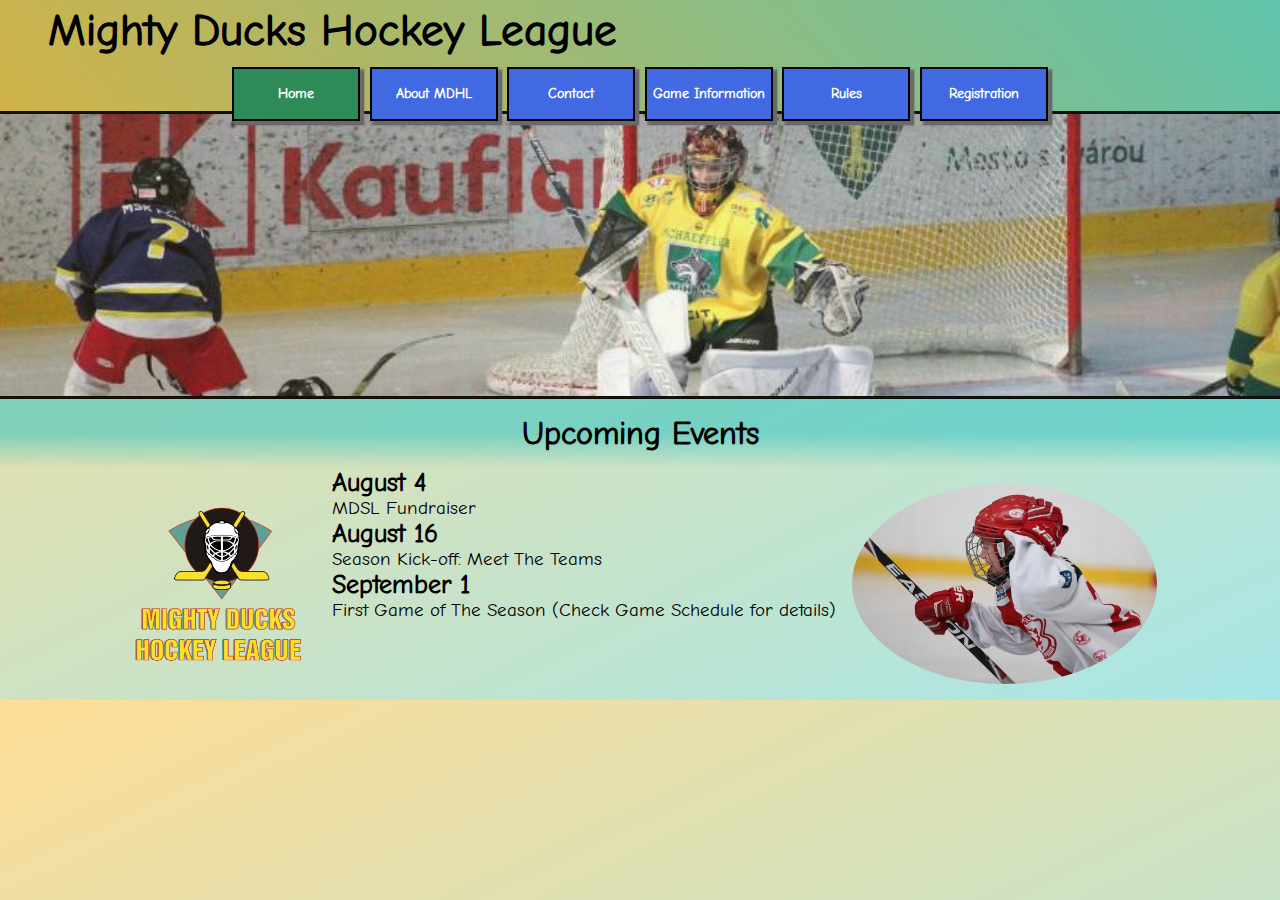
<file: index.html>
<!DOCTYPE html>
<html lang="es">

<head>
    <meta charset="utf-8">
    <meta name="viewport" content="width=device-width, initial-scale=1.0">
    <title> Mighty Ducks Hockey League Home </title>
    <link rel="icon" type="image/x-icon" href="./assets/favicon.ico">
    <link rel="stylesheet" href="./assets/styles.css">
</head>

<body>

    <header>
        <h1> Mighty Ducks Hockey League </h1>
        <nav>
            <a href="#"> Home </a>
            <a href="./about.html"> About MDHL </a>
            <a href="./contact.html"> Contact </a>
            <a href="./game.html"> Game Information</a>
            <a href="./rules.html">Rules</a>
            <a href="./form.html">Registration</a>
        </nav>
        <div class="banner"></div>
    </header>

    <main>
        <article>
            <div class="title-box">
                <h2 class="h2animation">Upcoming Events</h2>
            </div>
            <div class="flex-row-cent">
                <img class="align" id="logo" src="./assets/logo_Mighty_ducks-01.png" alt="team logo" height="200">
                <div id="text">
                    <h3 class="left-title">August 4</h3>
                    <p>MDSL Fundraiser</p>
                    <h3 class="left-title">August 16</h3>
                    <p>Season Kick-off: Meet The Teams</p>
                    <h3 class="left-title">September 1</h3>
                    <p>First Game of The Season (Check Game Schedule for details)</p>
                </div>
                <img class="align" id="player-img" src="./assets/hockey_1.jpg" alt="hockey player" height="200">
            </div>
        </article>
    </main>
</body>

</html>
</file>
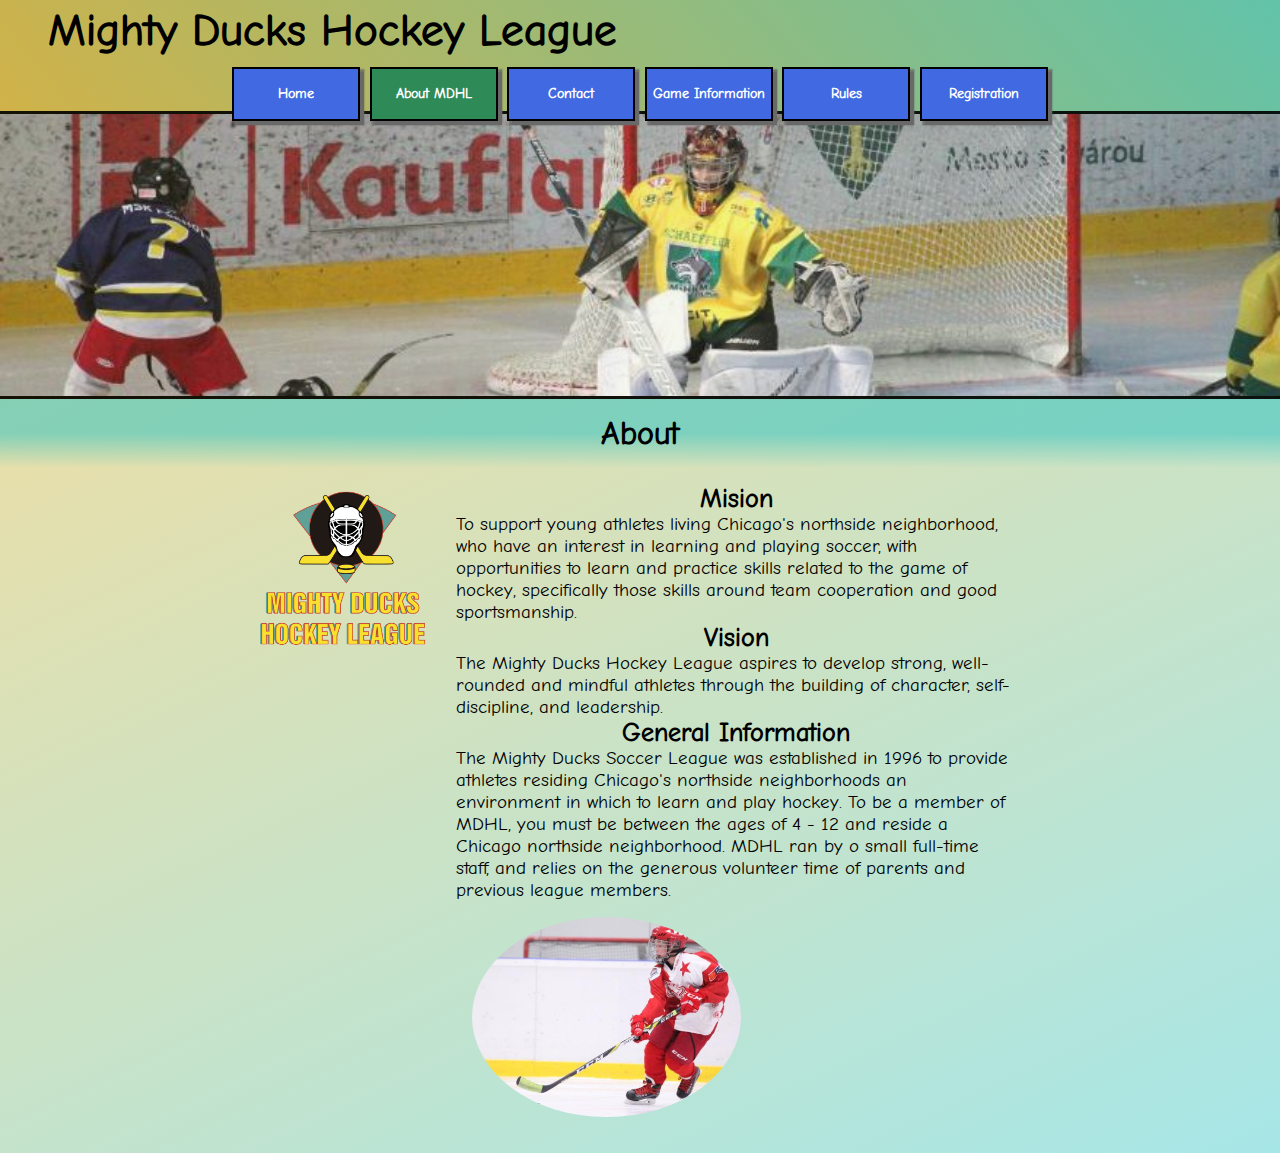
<file: about.html>
<!DOCTYPE html>
<html lang="es">

<head>
    <meta charset="utf-8">
    <meta name="viewport" content="width=device-width, initial-scale=1.0">
    <title> Mighty Ducks Hockey League About</title>
    <link rel="icon" type="image/x-icon" href="./assets/favicon.ico">
    <link rel="stylesheet" href="./assets/styles.css">
</head>

<body>

    <header>
        <h1> Mighty Ducks Hockey League </h1>
        <nav>
            <a href="./index.html"> Home </a>
            <a href="#"> About MDHL </a>
            <a href="./contact.html"> Contact </a>
            <a href="./game.html"> Game Information</a>
            <a href="./rules.html">Rules</a>
            <a href="./form.html">Registration</a>
        </nav>
        <div class="banner"></div>
    </header>

    <main>
        <article>
            <div class="title-box">
                <h2 class="h2animation">About</h2>
            </div>
            <div class="flex-row-cent">
                <img id="logo" src="./assets/logo_Mighty_ducks-01.png" alt="team logo" height="200">
                <div class="align" id="text">
                    <section>
                        <h3> Mision </h3>
                        <p> To support young athletes living Chicago's northside neighborhood, who have an interest in
                            learning and playing soccer, with opportunities to learn and practice skills related to the
                            game of
                            hockey, specifically those skills around team cooperation and good sportsmanship. </p>
                    </section>
                    <section>
                        <h3>Vision</h3>
                        <p>The Mighty Ducks Hockey League aspires to develop strong, well-rounded and mindful athletes
                            through the building of character, self-discipline, and leadership.</p>
                    </section>
                    <section>
                        <h3>General Information</h3>
                        <p>The Mighty Ducks Soccer League was established in 1996 to provide athletes residing
                            Chicago's northside neighborhoods an environment in which to learn and play hockey. To be a
                            member of MDHL, you must be between the ages of 4 - 12 and reside a Chicago northside
                            neighborhood. MDHL ran by o small full-time staff, and relies on the generous volunteer time
                            of
                            parents and previous league members.</p>
                    </section>
                    <img class="align" id="player-img" src="./assets/hockey_2.jpg" alt="hockey player" height="200">

                </div>
            </div>

        </article>
    </main>
</body>
</html>
</file>
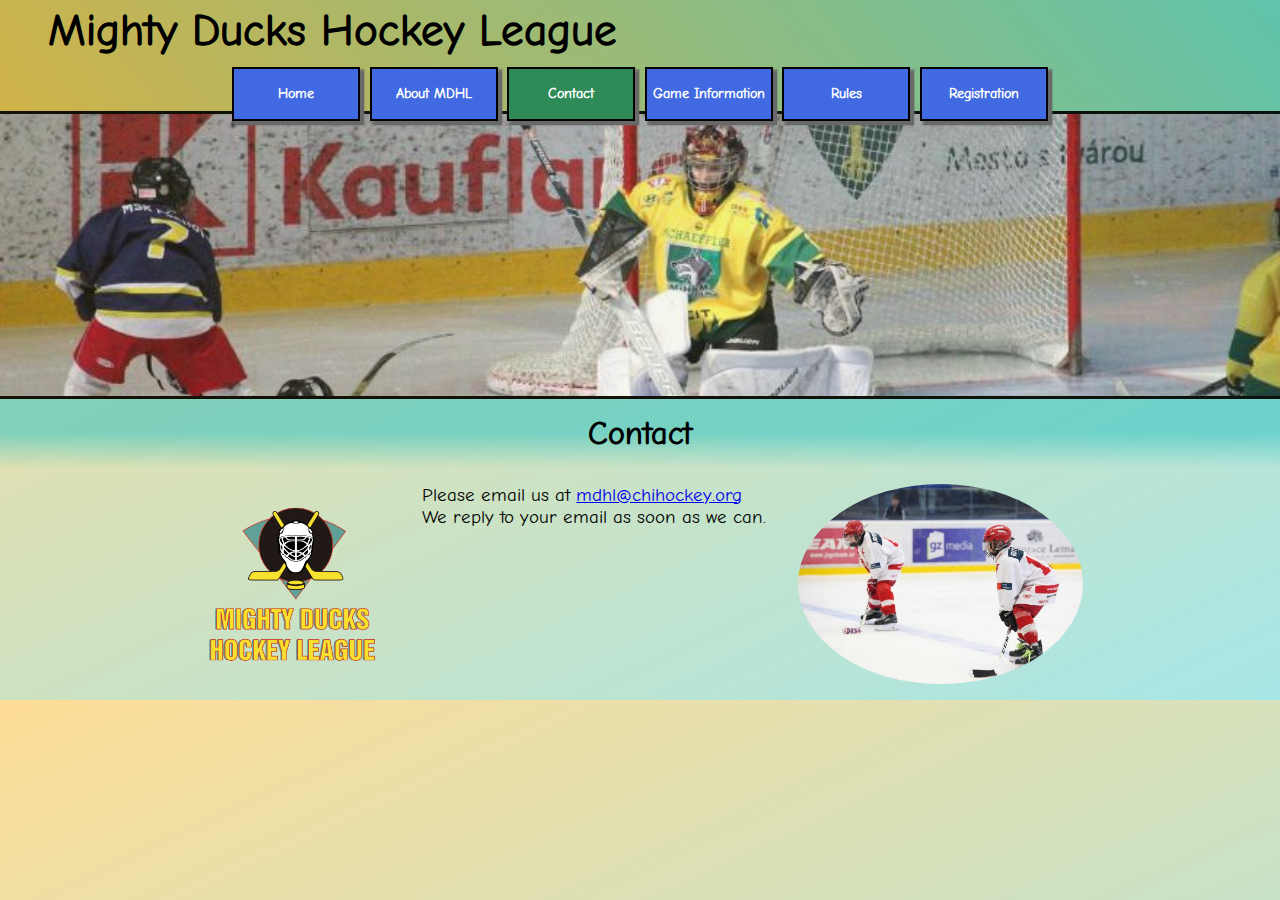
<file: contact.html>
<!DOCTYPE html>
<html lang="es">

<head>
    <meta charset="utf-8">
    <meta name="viewport" content="width=device-width, initial-scale=1.0">
    <title> Mighty Ducks Hockey League Contact</title>
    <link rel="icon" type="image/x-icon" href="./assets/favicon.ico">
    <link rel="stylesheet" href="./assets/styles.css">
</head>

<body>
    <header>
        <h1> Mighty Ducks Hockey League </h1>
        <nav>
            <a href="./index.html"> Home </a>
            <a href="./about.html"> About MDHL </a>
            <a href="#"> Contact </a>
            <a href="./game.html"> Game Information</a>
            <a href="./rules.html">Rules</a>
            <a href="./form.html">Registration</a>
        </nav>
        <div class="banner"></div>
    </header>

    <main>
        <article>
            <div class="title-box">
                <h2 class="h2animation">Contact</h2>
            </div>
            <div class="flex-row-cent">
                <img class="align" id="logo" src="./assets/logo_Mighty_ducks-01.png" alt="team logo" height="200">
                <div class="align" id="text">
                    <p> Please email us at <a href="mailto:mdhl@chihockey.org" target="_blank"> mdhl@chihockey.org </a>
                    </p>
                    <p>We reply to your email as soon as we can.</p>
                </div>
                <img class="align" id="player-img" src="./assets/hockey_3.jpg" alt="hockey player" height="200">

            </div>
        </article>
    </main>
</body>

</html>
</file>
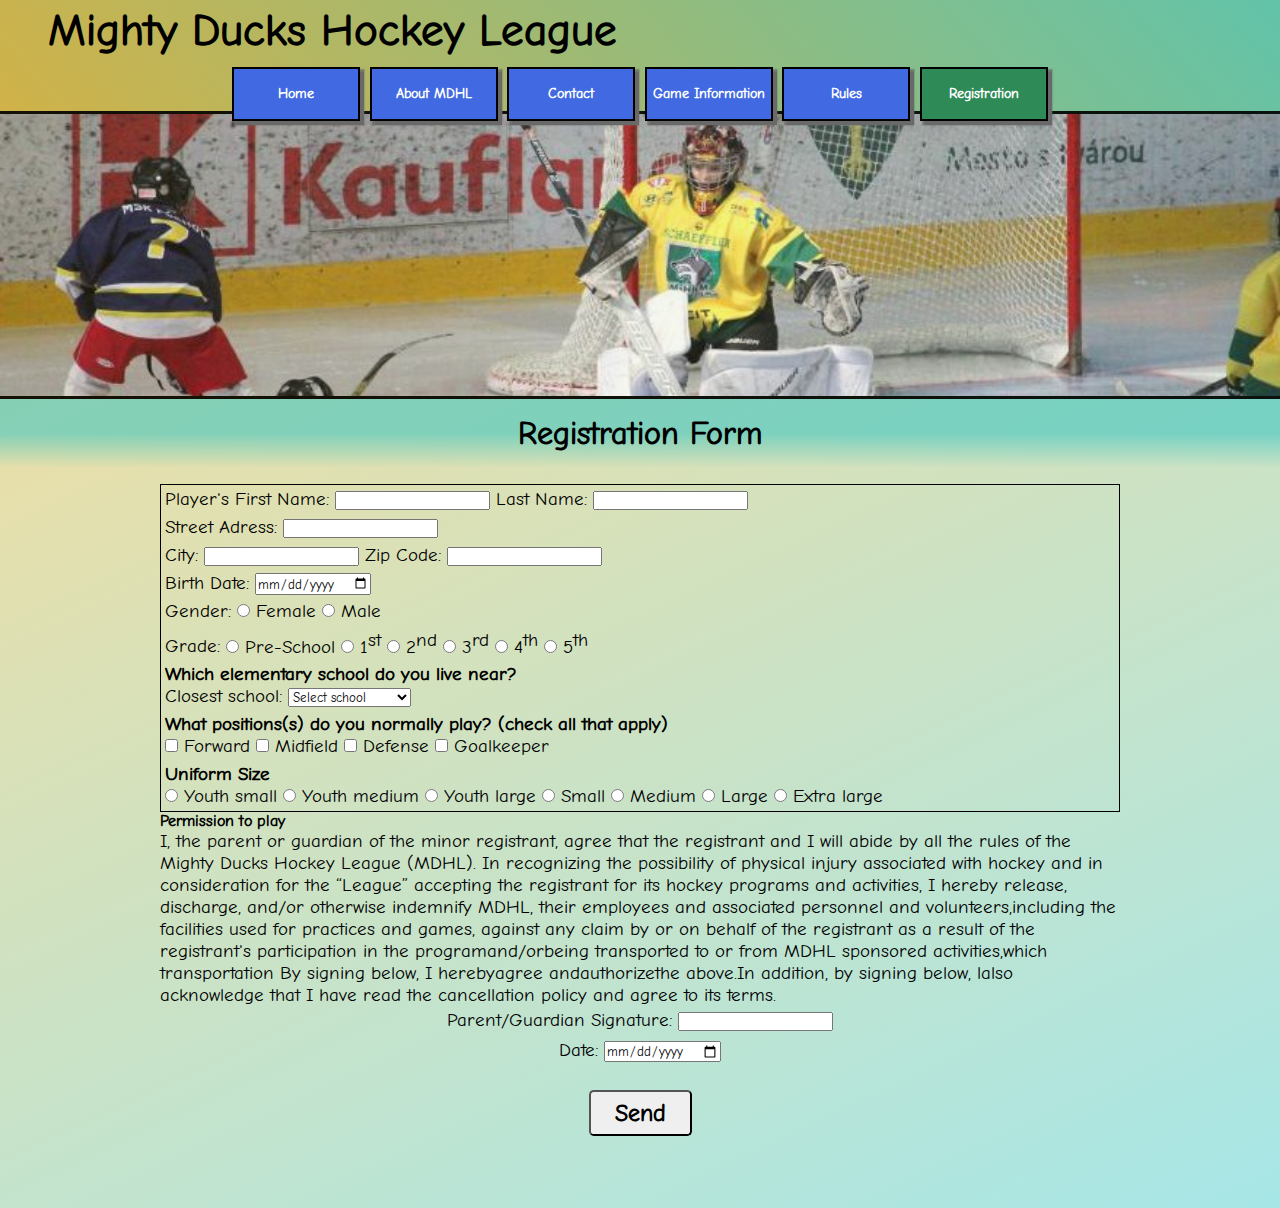
<file: form.html>
<!DOCTYPE html>
<html lang="es">

<head>
  <meta charset="UTF-8">
  <meta name="viewport" content="width=device-width, initial-scale=1.0">
  <title> Registration Form</title>
  <link rel="icon" type="image/x-icon" href="./assets/favicon.ico">
  <link rel="stylesheet" href="./assets/styles.css">
</head>

<body>
  <header>
    <h1> Mighty Ducks Hockey League </h1>
    <nav>
      <a href="./index.html"> Home </a>
      <a href="./about.html"> About MDHL </a>
      <a href="./contact.html"> Contact </a>
      <a href="./game.html"> Game Information</a>
      <a href="./rules.html">Rules</a>
      <a href="#">Registration</a>
    </nav>
    <div class="banner"></div>
  </header>

  <main>
    <div class="title-box">
      <h2 class="h2animation">Registration Form</h2>
    </div>

    <form action="./show_data.html" method="get">
      <div class="form-box">
        <fieldset>
          <label for="firstName">Player's First Name: </label>
          <input type="text" name="first_name" id="firstName">
          <label for="lastName">Last Name: </label>
          <input type="text" name="last_name" id="lastName">
        </fieldset>
        <fieldset>
          <label for="streetAdress">Street Adress:</label>
          <input type="text" name="street_adress" id="streetAdress">
        </fieldset>
        <fieldset>
          <label for="city">City:</label>
          <input type="text" name="city" id="city">
          <label for="zipCode">Zip Code: </label>
          <input type="number" name="zip_code" id="zipCode">
        </fieldset>
        <fieldset>
          <label>
            Birth Date:
            <input type="date" name="birth_date">
          </label>
        </fieldset>
        <fieldset>
          Gender:
          <label>
            <input type="radio" name="gender" value="F">
            Female
          </label>
          <label>
            <input type="radio" name="gender" value="M">
            Male
          </label>
        </fieldset>

        <fieldset>
          Grade:
          <label>
            <input type="radio" name="grade" value="pre">
            Pre-School
          </label>
          <label>
            <input type="radio" name="grade" value="1st">
            1<span class="grade">st</span>
          </label>
          <label>
            <input type="radio" name="grade" value="2nd">
            2<span class="grade">nd</span>
          </label>
          <label>
            <input type="radio" name="grade" value="3rd">
            3<span class="grade">rd</span>
          </label>
          <label>
            <input type="radio" name="grade" value="4th">
            4<span class="grade">th</span>
          </label>
          <label>
            <input type="radio" name="grade" value="5th">
            5<span class="grade">th</span>
          </label>
        </fieldset>

        <fieldset>
          <h4>Which elementary school do you live near?</h4>
          Closest school:
          <select name="school">
            <option disabled selected>Select school</option>
            <option value="aj-katzenmaier">AJ Katzenmaier</option>
            <option value="marjorie">Greenbay</option>
            <option value="greenbay">Howard A Yeager</option>
            <option value="north-elementary">Majorie P Hart</option>
            <option value="howard">North Elemetary</option>
            <option value="south">South Elementary</option>
          </select>
        </fieldset>

        <fieldset>
          <h4>What positions(s) do you normally play? (check all that apply)</h4>
          <label>
            <input type="checkbox" name="position1" value="forward">
            Forward
          </label>
          <label>
            <input type="checkbox" name="position2" value="midfield">
            Midfield
          </label>
          <label>
            <input type="checkbox" name="position3" value="defense">
            Defense
          </label>
          <label>
            <input type="checkbox" name="position4" value="goalkeeper">
            Goalkeeper
          </label>
        </fieldset>

        <fieldset>
          <h4>Uniform Size</h4>
          <label>
            <input type="radio" name="size" value="YS">
            Youth small
          </label>
          <label>
            <input type="radio" name="size" value="YM">
            Youth medium
          </label>
          <label>
            <input type="radio" name="size" value="YL">
            Youth large
          </label>
          <label>
            <input type="radio" name="size" value="S">
            Small
          </label>
          <label>
            <input type="radio" name="size" value="M">
            Medium
          </label>
          <label>
            <input type="radio" name="size" value="L">
            Large
          </label>
          <label>
            <input type="radio" name="size" value="XL">
            Extra large
          </label>
        </fieldset>
      </div>

      <h4>Permission to play</h4>
      <p>I, the parent or guardian of the minor registrant, agree that the registrant and I will abide by all the
        rules of the Mighty Ducks Hockey League (MDHL). In recognizing the possibility of physical injury
        associated with hockey and in consideration for the “League” accepting the registrant for its
        hockey programs and activities, I hereby release, discharge, and/or otherwise indemnify MDHL,
        their employees and associated personnel and volunteers,including the facilities used for
        practices and games, against any claim by or on behalf of the registrant as a result of the
        registrant's participation in the programand/orbeing transported to or from MDHL sponsored
        activities,which transportation
        By signing below, I herebyagree andauthorizethe above.In addition, by signing below, lalso
        acknowledge that I have read the cancellation policy and agree to its terms.</p>

      <fieldset>
        <label>Parent/Guardian Signature:</label>
        <input type="text" name="signature">
      </fieldset>
      <fieldset>
        <label>Date:</label>
        <input type="date" name="date">
      </fieldset>
      <button type="submit" class="button">Send</button>
      <!-- <input type="submit" class="button"> -->
    </form>


  </main>

</body>

</html>
</file>
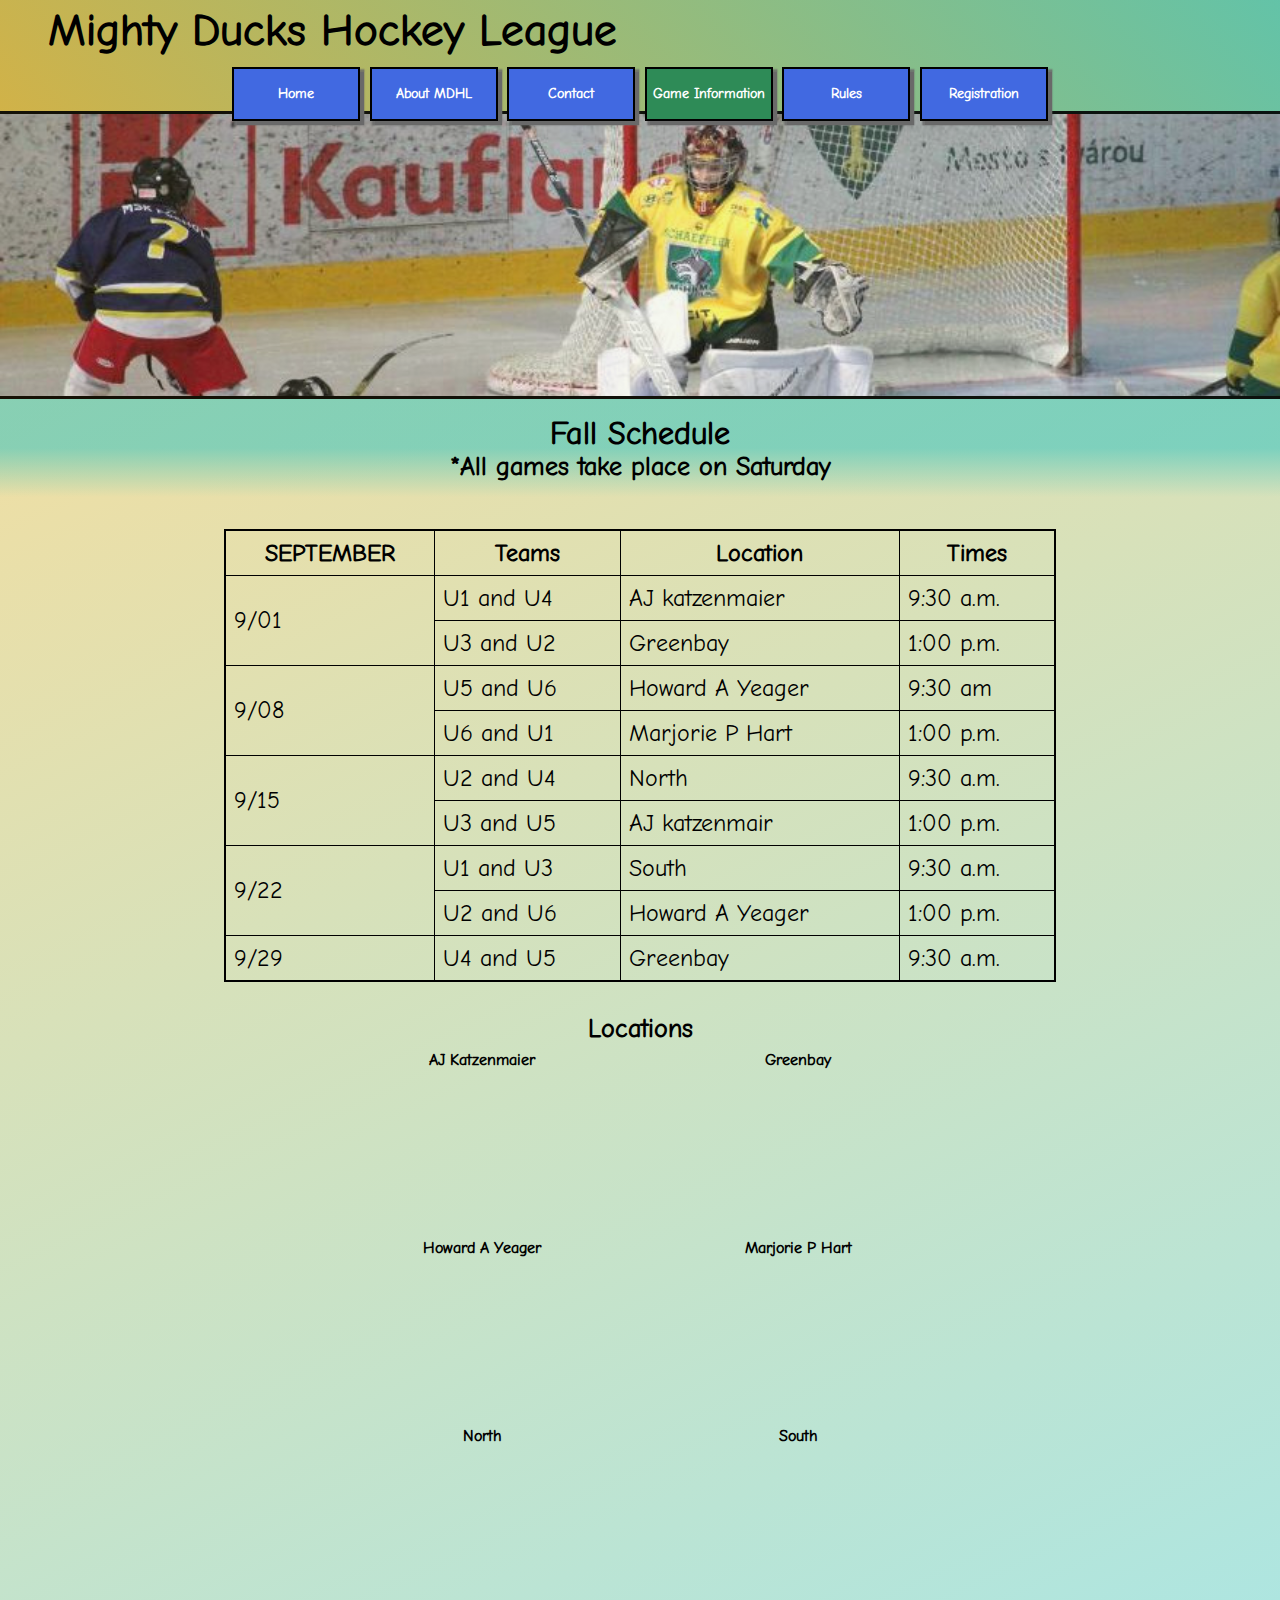
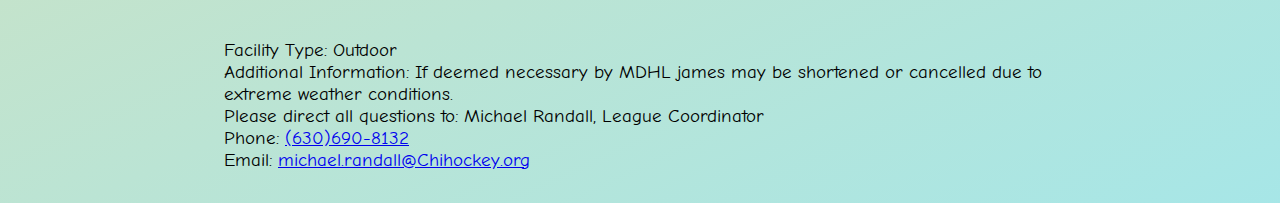
<file: game.html>
<!DOCTYPE html>
<html lang="es">

<head>
    <meta charset="UTF-8">
    <meta name="viewport" content="width=device-width, initial-scale=1.0">
    <title> Mighty Ducks Hockey League Game Info </title>
    <link rel="icon" type="image/x-icon" href="./assets/favicon.ico">
    <link rel="stylesheet" href="./assets/styles.css">
</head>

<body>
    <header>
        <h1> Mighty Ducks Hockey League </h1>
        <nav>
            <a href="./index.html"> Home </a>
            <a href="./about.html"> About MDHL </a>
            <a href="./contact.html"> Contact </a>
            <a href="#">Game Information</a>
            <a href="./rules.html">Rules</a>
            <a href="./form.html">Registration</a>
        </nav>
        <div class="banner"></div>
    </header>

    <main>
        <div class="title-box">
            <h2>Fall Schedule</h2>
            <h3 class="general-subtitle">*All games take place on Saturday</h3>
        </div>
        <div class="flex-col-center">
            <table>
                <thead>
                    <tr>
                        <th>SEPTEMBER</th>
                        <th>Teams</th>
                        <th>Location</th>
                        <th>Times</th>
                    </tr>
                </thead>

                <tbody>
                    <tr>
                        <td rowspan="2">9/01</td>
                        <td>U1 and U4</td>
                        <td>AJ katzenmaier</td>
                        <td>9:30 a.m.</td>
                    </tr>
                    <tr>
                        <td>U3 and U2</td>
                        <td>Greenbay</td>
                        <td>1:00 p.m.</td>
                    </tr>
                    <tr>
                        <td rowspan="2">9/08</td>
                        <td>U5 and U6</td>
                        <td>Howard A Yeager</td>
                        <td>9:30 am</td>
                    </tr>
                    <tr>
                        <td>U6 and U1</td>
                        <td>Marjorie P Hart</td>
                        <td>1:00 p.m.</td>
                    </tr>
                    <tr>
                        <td rowspan="2">9/15</td>
                        <td>U2 and U4</td>
                        <td>North</td>
                        <td>9:30 a.m.</td>
                    </tr>
                    <tr>
                        <td>U3 and U5</td>
                        <td>AJ katzenmair</td>
                        <td>1:00 p.m.</td>
                    </tr>
                    <tr>
                        <td rowspan="2">9/22</td>
                        <td>U1 and U3</td>
                        <td>South</td>
                        <td>9:30 a.m.</td>
                    </tr>
                    <tr>
                        <td>U2 and U6</td>
                        <td>Howard A Yeager</td>
                        <td>1:00 p.m.</td>
                    </tr>
                    <tr>
                        <td>9/29</td>
                        <td>U4 and U5</td>
                        <td>Greenbay</td>
                        <td>9:30 a.m.</td>
                    </tr>
                </tbody>
            </table>

            <h3>Locations</h3>
            <section class="flex-row-cent">
                <div class="maps">
                    <h4>AJ Katzenmaier</h4>
                    <iframe
                        src="https://www.google.com/maps/embed?pb=!1m14!1m8!1m3!1d898684.0202177438!2d-88.4124282124736!3d42.27950970296056!3m2!1i1024!2i768!4f13.1!3m3!1m2!1s0x880f932fbc6ba7cd%3A0xcf2bbe275c6da815!2sAJ%20Katzenmaier%20Academy!5e0!3m2!1sen!2sar!4v1676568770392!5m2!1sen!2sar"
                        style="border:0;" allowfullscreen="" loading="lazy"
                        referrerpolicy="no-referrer-when-downgrade"></iframe>
                </div>

                <div class="maps">
                    <h4>Greenbay</h4>
                    <iframe
                        src="https://www.google.com/maps/embed?pb=!1m14!1m8!1m3!1d91064.52877092795!2d-88.1951522!3d44.4994506!3m2!1i1024!2i768!4f13.1!3m3!1m2!1s0x8802fa54437d3b65%3A0xf63728c8a91e81ef!2sGreen%20Bay%20Gamblers%20Hockey!5e0!3m2!1sen!2sar!4v1676568934959!5m2!1sen!2sar"
                        style="border:0;" allowfullscreen="" loading="lazy"
                        referrerpolicy="no-referrer-when-downgrade"></iframe>
                </div>

                <div class="maps">
                    <h4>Howard A Yeager</h4>
                    <iframe
                        src="https://www.google.com/maps/embed?pb=!1m14!1m8!1m3!1d11801.080246623287!2d-87.8538811!3d42.3154383!3m2!1i1024!2i768!4f13.1!3m3!1m2!1s0x0%3A0x8b51fa5d6efe771a!2sHoward%20A.%20Yeager%20School%20(PREK-K)!5e0!3m2!1ses-419!2sar!4v1676569046059!5m2!1ses-419!2sar"
                        style="border:0;" allowfullscreen="" loading="lazy"
                        referrerpolicy="no-referrer-when-downgrade"></iframe>
                </div>

                <div class="maps">
                    <h4>Marjorie P Hart</h4>
                    <iframe
                        src="https://www.google.com/maps/embed?pb=!1m18!1m12!1m3!1d2968.2898383819593!2d-87.6459727!3d41.9296229!2m3!1f0!2f0!3f0!3m2!1i1024!2i768!4f13.1!3m3!1m2!1s0x880fd30f2637f9d7%3A0xdbff5d5dfcfcfa35!2sMarjorie%20P%20Hart%20Elementary!5e0!3m2!1sen!2sar!4v1676569204833!5m2!1sen!2sar"
                        style="border:0;" allowfullscreen="" loading="lazy"
                        referrerpolicy="no-referrer-when-downgrade"></iframe>
                </div>

                <div class="maps">
                    <h4>North</h4>
                    <iframe
                        src="https://www.google.com/maps/embed?pb=!1m14!1m8!1m3!1d189620.38634699644!2d-87.9264981!3d42.0470714!3m2!1i1024!2i768!4f13.1!3m3!1m2!1s0x880fc6e58cafb32b%3A0xb352c3a8231a21dc!2sNorth%20Shore%20Ice%20Arena!5e0!3m2!1sen!2sar!4v1676569421602!5m2!1sen!2sar"
                        style="border:0;" allowfullscreen="" loading="lazy"
                        referrerpolicy="no-referrer-when-downgrade"></iframe>
                </div>

                <div class="maps">
                    <h4>South</h4>
                    <iframe
                        src="https://www.google.com/maps/embed?pb=!1m14!1m8!1m3!1d226370.660237934!2d-87.78937275683644!3d41.80060815541323!3m2!1i1024!2i768!4f13.1!3m3!1m2!1s0x880e24c3caa4dc99%3A0xc2d4aebd2c577cff!2sMorgan%20Park%20Sports%20Center!5e0!3m2!1sen!2sar!4v1676569648633!5m2!1sen!2sar"
                        style="border:0;" allowfullscreen="" loading="lazy"
                        referrerpolicy="no-referrer-when-downgrade"></iframe>
                </div>
            </section>

            <div class="extra-info">
                <div>
                    <p>Facility Type: Outdoor</p>
                    <p>Additional Information: If deemed necessary by MDHL james may be
                        shortened or cancelled due to extreme weather conditions.</p>
                </div>

                <div>
                    <p>Please direct all questions to: Michael Randall, League Coordinator</p>
                    <div>
                        <p>Phone: <a href="tel:+(630)690-8132" target="_blank">(630)690-8132</a> </p>
                        <p>Email: <a href="mailto:michael.randall@Chihockey.org"
                                target="_blank">michael.randall@Chihockey.org</a></p>
                    </div>
                </div>
            </div>
        </div>

    </main>
</body>

</html>
</file>
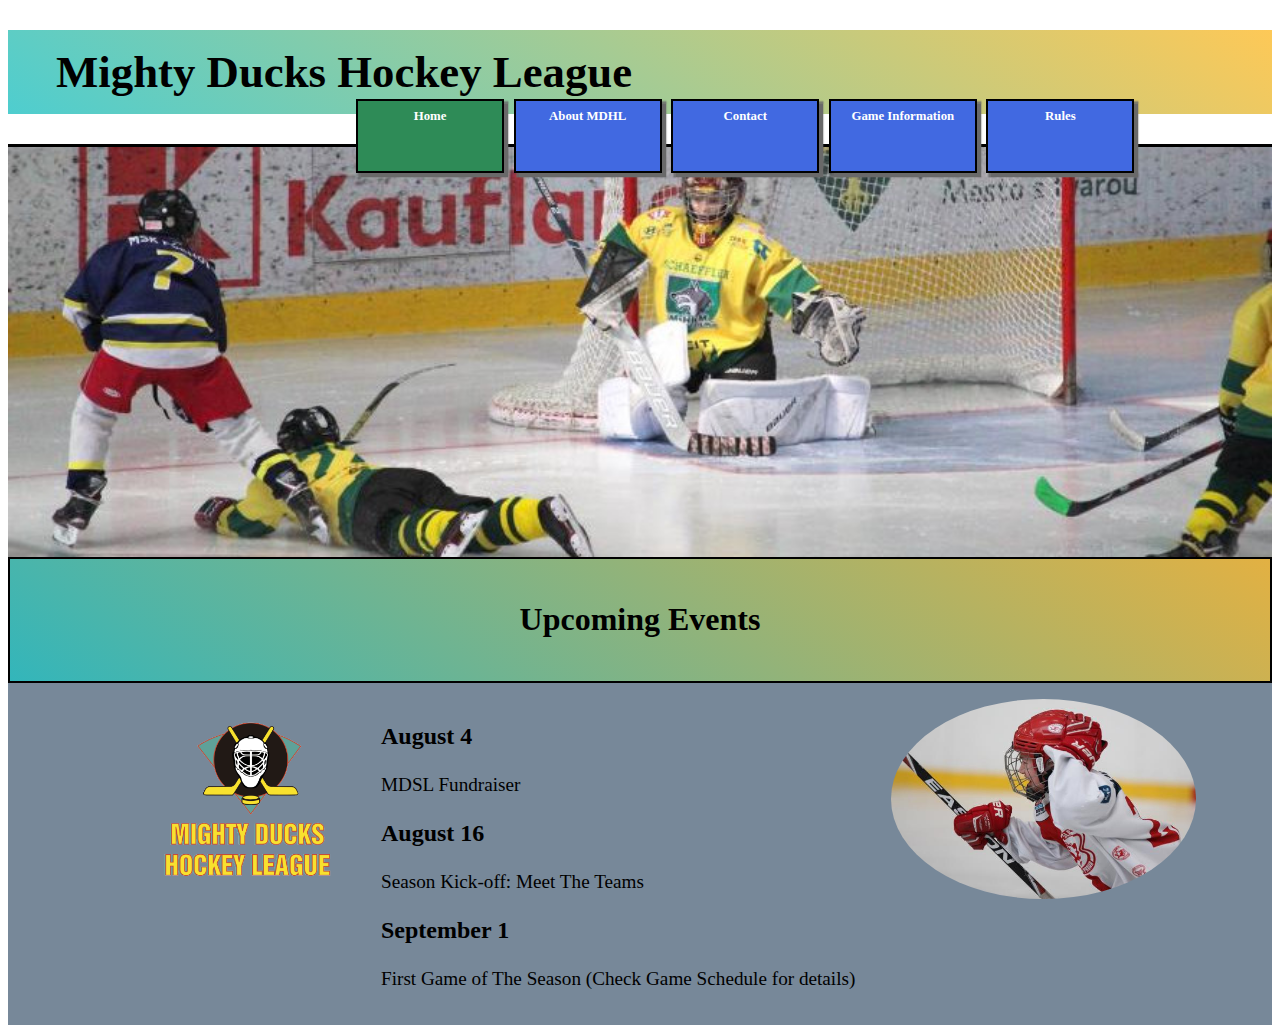
<file: home.html>
<!DOCTYPE html>
<html lang="es">
<head>
    <meta charset="utf-8">
    <meta name="viewport" content="width=device-width, initial-scale=1.0">
    <title> Mighty Ducks Hockey League Home </title>
    <link rel="icon" type="image/x-icon" href="./assets/Icono_Mighty_ducks-01.png">
    <link rel="stylesheet" href="./styles.css">
</head>

<body>

    <header> 
        <h1> Mighty Ducks Hockey League </h1>
        <nav>
            <a href="#"> Home </a>
            <a href="./about.html"> About MDHL </a>
            <a href="./contact.html"> Contact </a>
            <a href="./game.html"> Game Information</a>
            <a href="./rules.html">Rules</a>
        </nav>
        <div class="">
            <img class="banner" src="./assets/banner2.jpg" alt="banner img">
        </div>
    </header>
    
    <main>
        <article>

            <div class="title-box">
                <h2 class="h2animation" >Upcoming Events</h2>
            </div>

            <img class="align" id="logo" src="./assets/Logo_Mighty_ducks-01.png" alt="team logo" height="200">
            <div class="align" id="text">
                <h3>August 4</h3>
                <p>MDSL Fundraiser</p>
                <h3>August 16</h3>
                <p>Season Kick-off: Meet The Teams</p>
                <h3>September 1</h3>
                <p>First Game of The Season (Check Game Schedule for details)</p>
            </div>
            <img class="align" id="player-img" src="./assets/hockey_1.jpg" alt="hockey player" height="200">

        </article>

    </main>
    
</body>
</html>
</file>
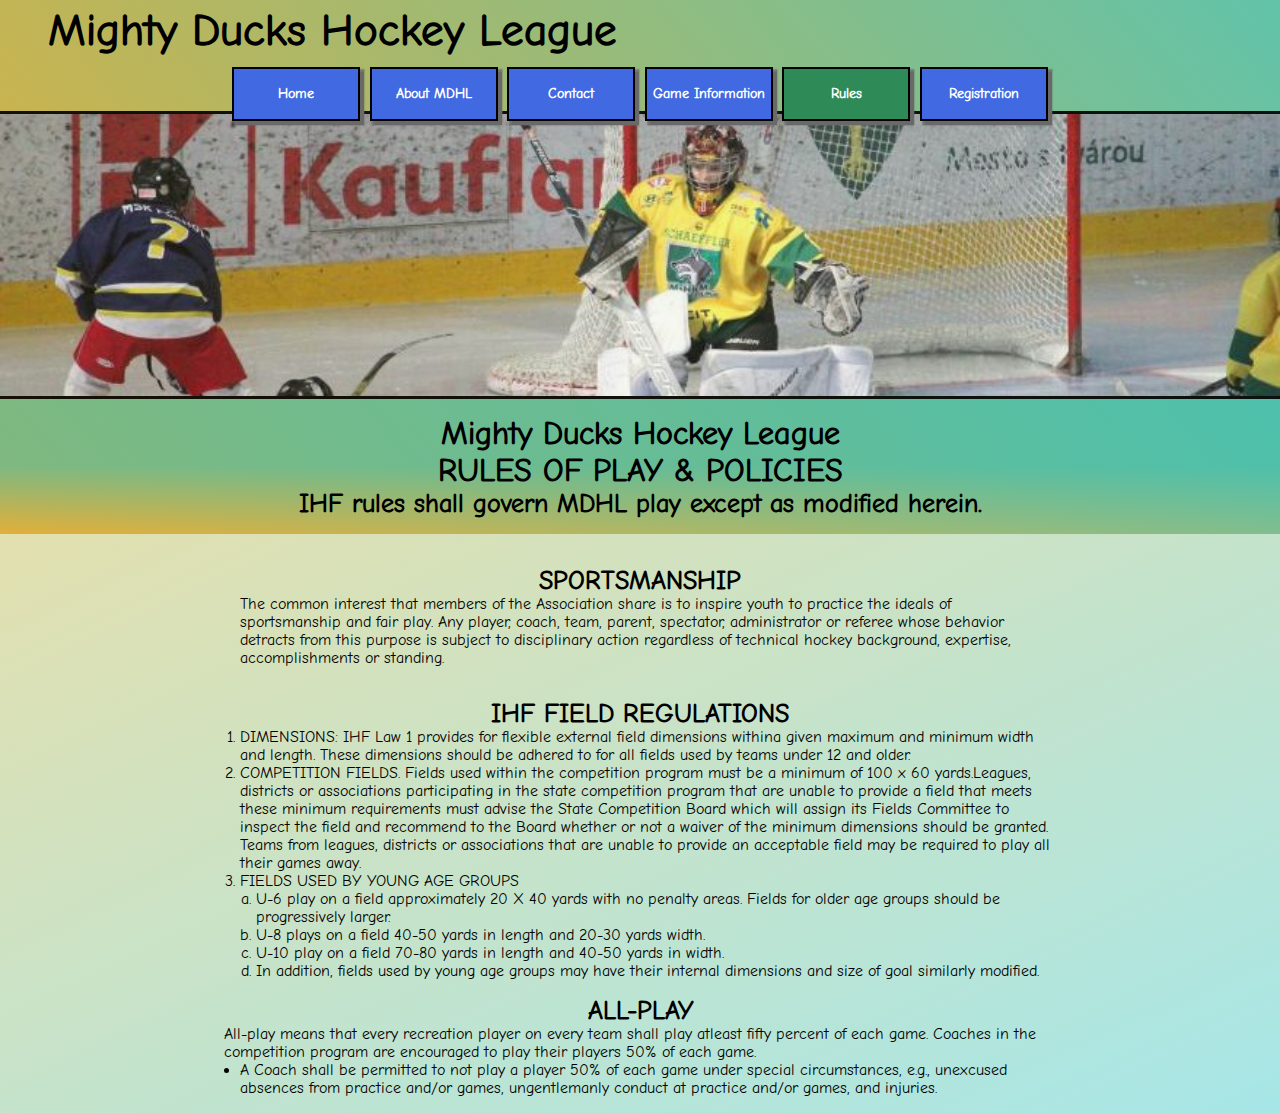
<file: rules.html>
<!DOCTYPE html>
<html lang="es">

<head>
	<meta charset="UTF-8">
	<meta name="viewport" content="width=device-width, initial-scale=1.0">
	<title> Mighty Ducks Hockey League Rules </title>
	<link rel="icon" type="image/x-icon" href="./assets/favicon.ico">
	<link rel="stylesheet" href="./assets/styles.css">
</head>

<body>
	<header>
		<h1> Mighty Ducks Hockey League </h1>
		<nav>
			<a href="./index.html"> Home </a>
			<a href="./about.html"> About MDHL </a>
			<a href="./contact.html"> Contact </a>
			<a href="./game.html"> Game Information</a>
			<a href="#"> Rules</a>
			<a href="./form.html">Registration</a>
		</nav>
		<div class="banner"></div>
		<div class="title-box">
			<h2>Mighty Ducks Hockey League</h2>
			<h2>RULES OF PLAY &#38; POLICIES</h2>
			<h3 class="general-subtitle">IHF rules shall govern MDHL play except as modified herein.</h3>
		</div>
	</header>

	<main>
		<div class="flex-col-center margin">
			<section class="list">
				<h3>SPORTSMANSHIP</h3>
				<ul class="list-none">
					<li>
						The common interest that members of the Association share is to inspire youth to practice the
						ideals of sportsmanship and fair play. Any player, coach, team, parent, spectator, administrator
						or referee whose behavior detracts from this purpose is subject to disciplinary action
						regardless of technical hockey background, expertise, accomplishments or standing.
					</li>
				</ul>
			</section>

			<section class="list">
				<h3> IHF FIELD REGULATIONS</h3>
				<ol class="list-number">
					<li>
						DIMENSIONS: IHF Law 1 provides for flexible external field dimensions withina given maximum and
						minimum width and length. These dimensions should be adhered to for all fields used by teams
						under 12 and older.
					</li>
					<li>
						COMPETITION FIELDS. Fields used within the competition program must be a minimum of 100 x 60
						yards.Leagues, districts or associations participating in the state competition program that are
						unable to provide a field that meets these minimum requirements must advise the State
						Competition Board which will assign its Fields Committee to inspect the field and recommend to
						the Board whether or not a waiver of the minimum dimensions should be granted. Teams from
						leagues, districts or associations that are unable to provide an acceptable field may be
						required to play all their games away.
					</li>
					<li>FIELDS USED BY YOUNG AGE GROUPS
						<ol class="list-lowlatin">
							<li> U-6 play on a field approximately 20 X 40 yards with no penalty areas. Fields for older
								age groups should be progressively larger. </li>
							<li>U-8 plays on a field 40-50 yards in length and 20-30 yards width.</li>
							<li>U-10 play on a field 70-80 yards in length and 40-50 yards in width.</li>
							<li>In addition, fields used by young age groups may have their internal dimensions and size
								of goal similarly modified.</li>
						</ol>
					</li>
				</ol>
			</section>

			<section>
				<h3>ALL-PLAY</h3>
				<ul>
					<li class="list-none">
						All-play means that every recreation player on every team shall play atleast fifty percent of
						each game. Coaches in the competition program are encouraged to play their players 50% of each
						game.
						<ul class="list-disc">
							<li>
								A Coach shall be permitted to not play a player 50% of each game under special
								circumstances, e.g., unexcused absences from practice and/or games, ungentlemanly
								conduct at practice and/or games, and injuries.
							</li>
						</ul>
					</li>
				</ul>
			</section>

		</div>

	</main>
</body>

</html>
</file>
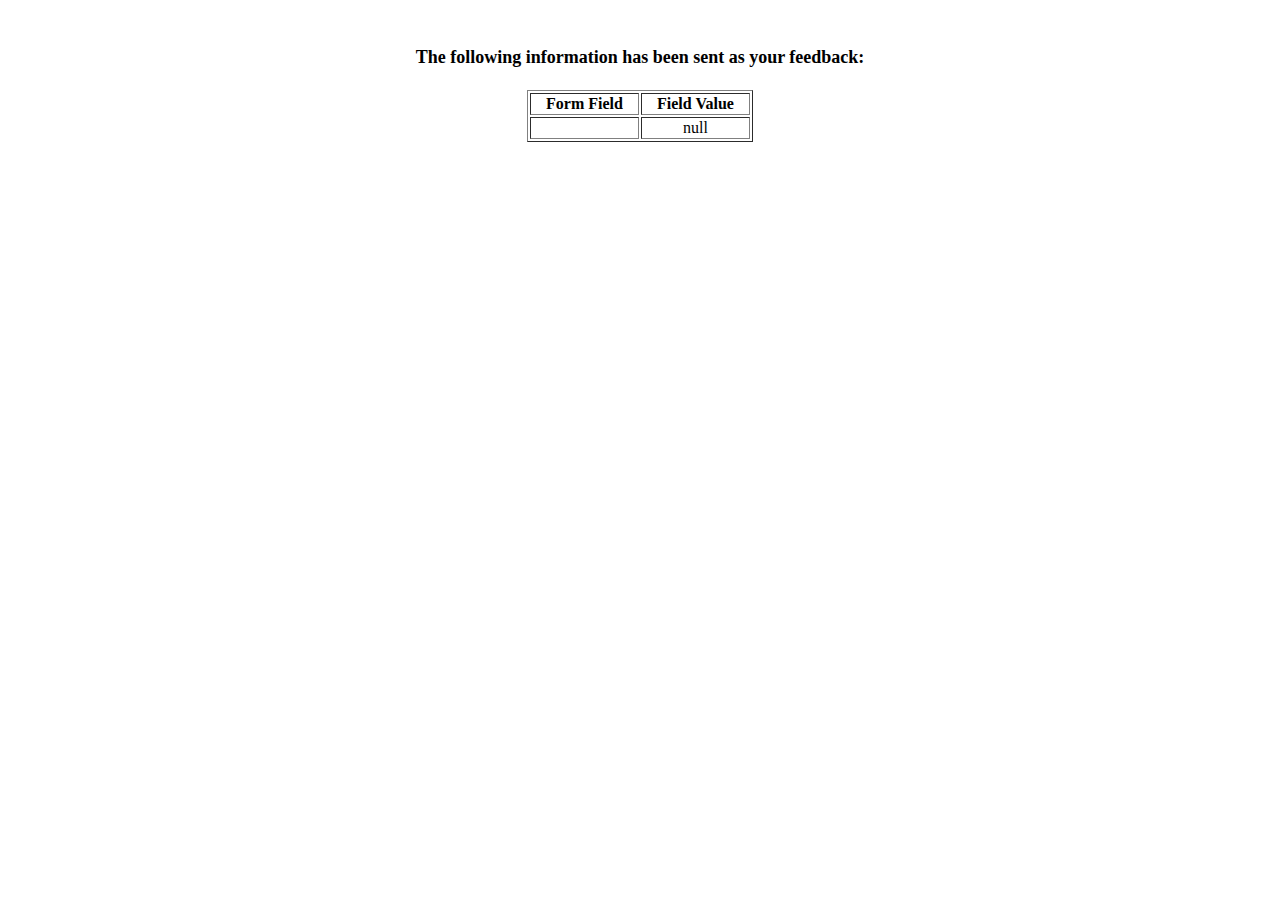
<file: show_data.html>
<html>
<head>
<title>Feedback Sent</title>
</head>
<body>
<p align=center>&nbsp;</p>
<h1 align=center><font size="+1">The following information has been sent as your
  feedback:</font></h1>

<table border="1" align=center width="226">
  <tr>
    <th align="center">Form Field</th>
    <th align="center">Field Value</th>
  </tr>

<script language="javascript">
var args = location.search.substr(1).split('&');
for (var i = 0; i < args.length; ++i) {
  var parts = args[i].split('=');
  if (parts != null) {
    var field = parts[0];
    var value = parts[1];
    if (value == null) {
      value = "null"
    }
    else {
      value = '"' + unescape(value.replace(/\+/g, ' ')) + '"';
    }

    document.writeln('<tr><td align="center">' + field + '</td>');
    document.writeln('<td align="center">' + value + '</td></tr>');
  }
}
</script>

<noscript>
<tr><td>
<p>You need to turn on Javascript in your browser.</p>

<p>In Microsoft Internet Explorer 4 or greater:</p>
<ul>
<li>From the "Tools" menu (in IE 4, it's the "View" menu), select "Internet Options".</li>
<li>Click on the "Security" tab.</li>
<li>Click on the "Custom Level" button. (In IE 4, select "Custom"
and then click on "Settings...".)</li>
<li>Under "Active scripting" make sure "Enable" is selected.</li>
</ul>

<p>In Netscape version 4 or greater:</p>
<ul>
<li>From the <b>Edit</b> menu, select <b>Preferences</b>.</li>
<li>In the <b>Category</b> list on the left, click on the word "Advanced".</li>
<li>In the panel on the right, make sure "Enable JavaScript" is checked.</li>
<li>Click the <b>OK</b> button.</li>
</ul>

</td></tr>
</noscript>

</table>
</body>
</html>
</file>
<file: assets/styles.css>
/*@import url('https://fonts.googleapis.com/css2?family=Comic+Neue:ital,wght@0,400;0,700;1,400;1,700&display=swap');*/

@font-face{
    font-family: 'Comic Neue';
    src: url(./fonts/ComicNeue-Regular.ttf);
}

*{
    font-family: 'Comic Neue';
    margin: 0;
    padding: 0;
    box-sizing: border-box;
}*

body {
    background: linear-gradient(155deg, rgba(253,187,45,0.5) 0%, rgba(34,193,195,0.4) 100%);
}

header {
    display: flex;
    flex-direction: column;
    background: linear-gradient(45deg, rgba(226, 163, 28, 0.8) 0%, rgba(34,193,195,0.8) 120%);
}

main{
    display: flex;
    flex-direction: column;
}

h1{
    padding: 0.3rem 3rem;
    font-weight: bolder;
    font-size: 2.8rem;
}

h2 {
    font-size: 2rem;
    transition: transform 3s; 
}
h3 {
    font-size: 1.6rem;
    font-weight: bolder;
    text-align: center;
}
nav{
    height: 10vh;
    padding: 0.1rem 0.8rem;
    /* position: absolute;
    right: 10vw;
    top: 9vh; */
    display: flex;
    justify-content: center;
    z-index: 1;
}

nav a{  
    display: flex;
    justify-content: center;
    align-items: center;
    color: white;
    background-color: royalblue;
    height: 6vh;
    width: 8rem;
    text-decoration: none;
    font-weight: bold;
    font-size: 0.9rem ;
    border: 2px solid black;
    box-shadow: 3px 3px 1.5px 1.5px dimgrey;
    margin: 0.3rem;
}

a[href="#"]{
    background-color: seagreen;
}

a:hover{
    color: black;
    background-color: orange;
}

a {
    transition: transform 1s;
}

a:hover {
    transform: scale(1.15);
}

section {
    text-align: left;
}


p{
    font-size: 1.2rem;
}

article>img:hover{
    transition: transform 2s; 
    transform: scale(1.2);
}

li {
    margin-left: 1rem;
}   

table {
    border: 2px solid black;
    border-radius: 6px;
    border-collapse: collapse;
    font-size: 1.5rem;
    margin: 2rem;
}
th, td, tr{
    border: 1px solid black;
    border-collapse: collapse;
    padding: 0.5rem;
}

form {
    margin: 1em 10em 3em 10em;
    display: flex;
    flex-direction: column;
    /* justify-content:center; */
    flex-wrap: wrap;
}

fieldset {
    margin: 0.1em;
    padding: 0.1em;
    align-self: center;
    border: 0px ;
    font-size: 1.2em;
}

.h2animation:hover {
    transform: skew(180deg,0deg); 
}

.banner {
    margin-top: -2.5rem;
    width: 100%;
    height: 18em;
    z-index: 0;
    border-top: 3px solid black;
    border-bottom: 3px solid black;
    background-image: url("./banner2.jpg");
    background-size: cover;
    opacity: 0.9;
}

.title-box {
    padding: 1rem 0;
    text-align: center;
    background: linear-gradient(180deg, rgba(34,193,195,0.5) 50%, rgba(65,105,225,0) 100%);
}

.align {
    display: inline-block;
    margin: 1rem;
    max-width: 35rem;
}

.list {
    padding: 1rem;
}

.list-none {
    list-style: none;
}

.list-number {
  list-style-type: decimal;
}

.list-lowlatin{
    list-style: lower-latin;
}

.list-disc{
    list-style: disc;
}

.general-subtitle {
    text-align: center;
}

.flex-col-center {
    display: flex;
    flex-direction: column;
    justify-content: center;
    padding: 0% 15%;
}

.flex-row-cent {
    display: flex;
    flex-direction: row;
    justify-content: center;
    flex-wrap: wrap;
}

.self{
    display: inline;
}

.grade {
    /* font-variant-position: super; */
    vertical-align: super;
}

.maps{
    padding: 0.5em;
    text-align: center;
}

.extra-info {
    margin: 1em;
    padding: 1em;
}

.form-box {
    border: 1px solid black;
}

.button{
    /* border: 1px solid black; */
    border-radius: 0.2em ;
    font-size: 1.5em;
    font-weight: bolder;
    align-self: center;
    text-align: center;
    margin: 1em;
    padding: 0.3em 1em;
}

.left-title {
    text-align: left;
}

.margin {
    margin: 1rem;
}

#text {
    position: relative;
    top: 0rem;
    vertical-align: top;
    
}

#player-img {
    border-radius: 80%;
}
</file>
<file: styles.css>
@import url('https://fonts.googleapis.com/css2?family=Comic+Neue:ital,wght@0,400;0,700;1,400;1,700&display=swap');

/*@font-face{
    font-family: 'Comic Neue';
    src: url(./assets/Fonts/ComicNeue-Regular.ttf);
}*/

/**{
    font-family: 'Comic Neue';
    margin: 0;
    padding: 0;
    box-sizing: border-box;
}*/

h1{
    padding: 1rem 3rem;
    font-weight: bolder;
    font-size: 2.8rem;
    background: rgb(34,193,195);
    background: linear-gradient(215deg, rgba(253,187,45,0.8) 0%, rgba(34,193,195,0.8) 100%);
}

nav{
    height: 10vh;
    padding: 0.8rem 0.8rem;
    position: absolute;
    right: 10vw;
    top: 9vh;
    display: flex;
    justify-content: center;
}

nav a{  
    display: flex;
    flex-grow: 1;
    color: white;
    background-color: royalblue;
    height: 6vh;
    width: 8rem;
    padding: 0.5rem;
    justify-content: center;
    text-align: center;
    text-decoration: none;
    font-weight: bold;
    font-size: 0.8rem ;
    border: 2px solid black;
    box-shadow: 3px 3px 1.5px 1.5px dimgrey;
    margin: 0.3rem;
}

a[href="#"]{
    background-color: seagreen;
}

a:hover{
    color: black;
    background-color: orange;
}

a {
    transition: transform 1s;
}

a:hover {
    transform: scale(1.2);
}

section {
    text-align: left;
}

h2 {
    font-size: 2rem;
    transition: transform 2s; 
}
h3 {
    font-size: 1.5rem;
    font-weight: bolder;
    text-align: left;
}
p{
    font-size: 1.2rem;
}

article {
    background-color: lightslategrey;
}

article>img:hover{
    transition: transform 2s; 
    transform: scale(1.2);
}

.h2animation:hover {
   transform: scale(1.5) rotate(25deg); 
   filter: drop-shadow(2px 2px white);
}

.banner {
    position: relative;
    width: 100%;
    height: 100%;
    z-index: -1;
    border-top: 0.2rem solid black;
}

.title-box {
    padding: 1rem 0;
    margin-top: -0.3rem; /*POR QUE TENGO QUE AGREGARLE ESTE MARGIN PARA QUE QUEDE SIN ESPACIO ARRIBA? */
    border: 2px solid black;  
    text-align: center;
    background: rgb(34,193,195);
    background: linear-gradient(215deg, rgba(253,187,45,0.8) 0%, rgba(34,193,195,0.8) 100%);
}

.align {
    display: inline-block;
    margin: 1rem;
    max-width: 35rem;
}

.list-none {
    list-style: none;
}

.list-number {
  list-style-type: decimal;
}

.list-lowlatin{
    list-style: lower-latin;
}

.list-disc{
    list-style: disc;
}

#logo {
    margin-left: 9rem;
}

#text {
    position: relative;
    top: 0rem;
    vertical-align: top;
}

#player-img {
    border-radius: 80%;
}
</file>
